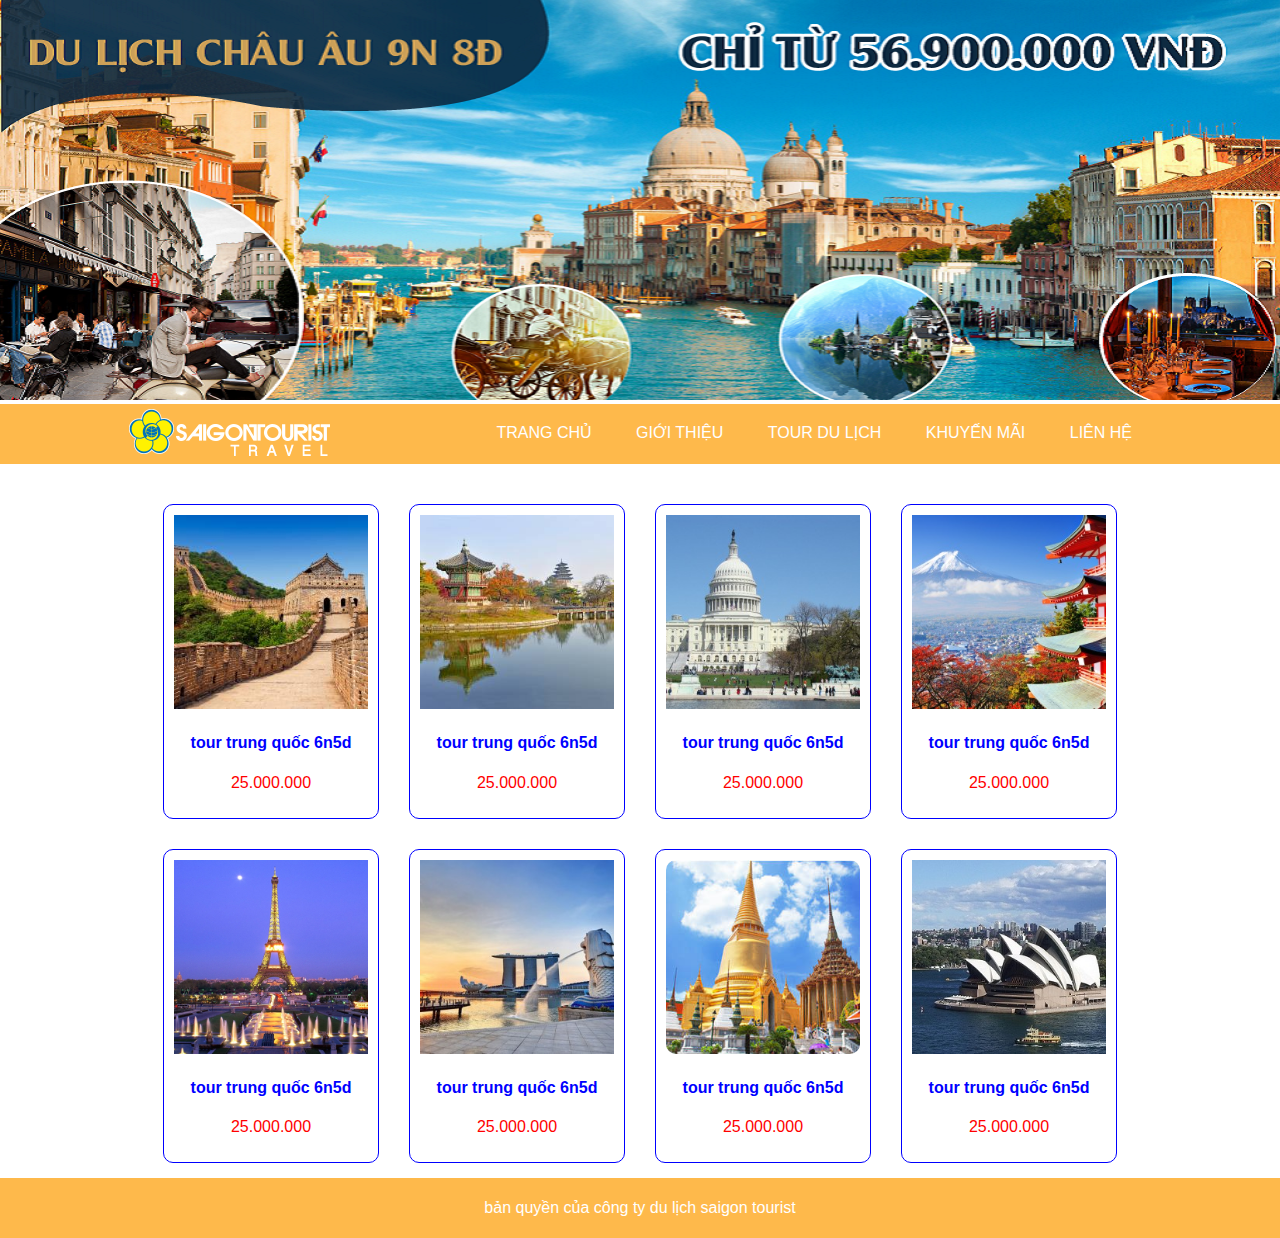
<file: index.html>
<!doctype html>
<html>
<head>
<meta charset="utf-8">
<title>SaiGon tourist</title>
<link rel="stylesheet" href="css/style.css">
<link rel="icon" href="image/favicon.png" type="imgae/x-icon">
</head>

<body>
<div class="banner"> <img src="image/banner.png" alt="" class="img-100"> </div>
<div class="header">
  <div class="container">
    <div class="logo"><a href="index.html"><img src="image/logo.png" alt=""></a></div>
    <div class="menu"> 
		<a href="index.html">trang chủ</a> 
		<a href="#">giới thiệu</a> 
		<a href="#">tour du lịch</a> 
		<a href="#">khuyến mãi</a> 
		<a href="lienhe.html">liên hệ</a> </div>
  </div>
</div>
<!--header-->
<main class="magine">
  <div class="container">
    <div class="w-25">
      <div class="vien"><img src="image/china.jpg" alt="" class="img-100 bo-boc">
        <h4 class="text-xanh">tour trung quốc 6n5d</h4>
        <p class="text-do">25.000.000</p>
      </div>
    </div>
    <div class="w-25">
      <div class="vien"><img src="image/hàn.jpg" alt="" class="img-100 bo-boc">
        <h4 class="text-xanh">tour trung quốc 6n5d</h4>
        <p class="text-do">25.000.000</p>
      </div>
    </div>
    <div class="w-25">
      <div class="vien"><img src="image/mỹ.jpg" alt="" class="img-100 bo-boc">
        <h4 class="text-xanh">tour trung quốc 6n5d</h4>
        <p class="text-do">25.000.000</p>
      </div>
    </div>
    <div class="w-25">
      <div class="vien"><img src="image/nhật.jpg" alt="" class="img-100 bo-boc">
        <h4 class="text-xanh">tour trung quốc 6n5d</h4>
        <p class="text-do">25.000.000</p>
      </div>
    </div>
    <div class="w-25">
      <div class="vien"><img src="image/pháp.jpg" alt="" class="img-100 bo-boc">
        <h4 class="text-xanh">tour trung quốc 6n5d</h4>
        <p class="text-do">25.000.000</p>
      </div>
    </div>
    <div class="w-25">
      <div class="vien"><img src="image/singapore.jpg" alt="" class="img-100 bo-boc">
        <h4 class="text-xanh">tour trung quốc 6n5d</h4>
        <p class="text-do">25.000.000</p>
      </div>
    </div>
    <div class="w-25">
      <div class="vien"><img src="image/thai lan.jpg" alt="" class="img-100 bo-goc">
        <h4 class="text-xanh">tour trung quốc 6n5d</h4>
        <p class="text-do">25.000.000</p>
      </div>
    </div>
    <div class="w-25">
      <div class="vien"><img src="image/Úc.jpg" alt="" class="img-100 bo-boc">
        <h4 class="text-xanh">tour trung quốc 6n5d</h4>
        <p class="text-do">25.000.000</p>
      </div>
    </div>
  </div>
</main>
	<footer class="">
	bản quyền của công ty du  lịch saigon tourist
	
	
	
	</footer>
</body>
</html>
</file>
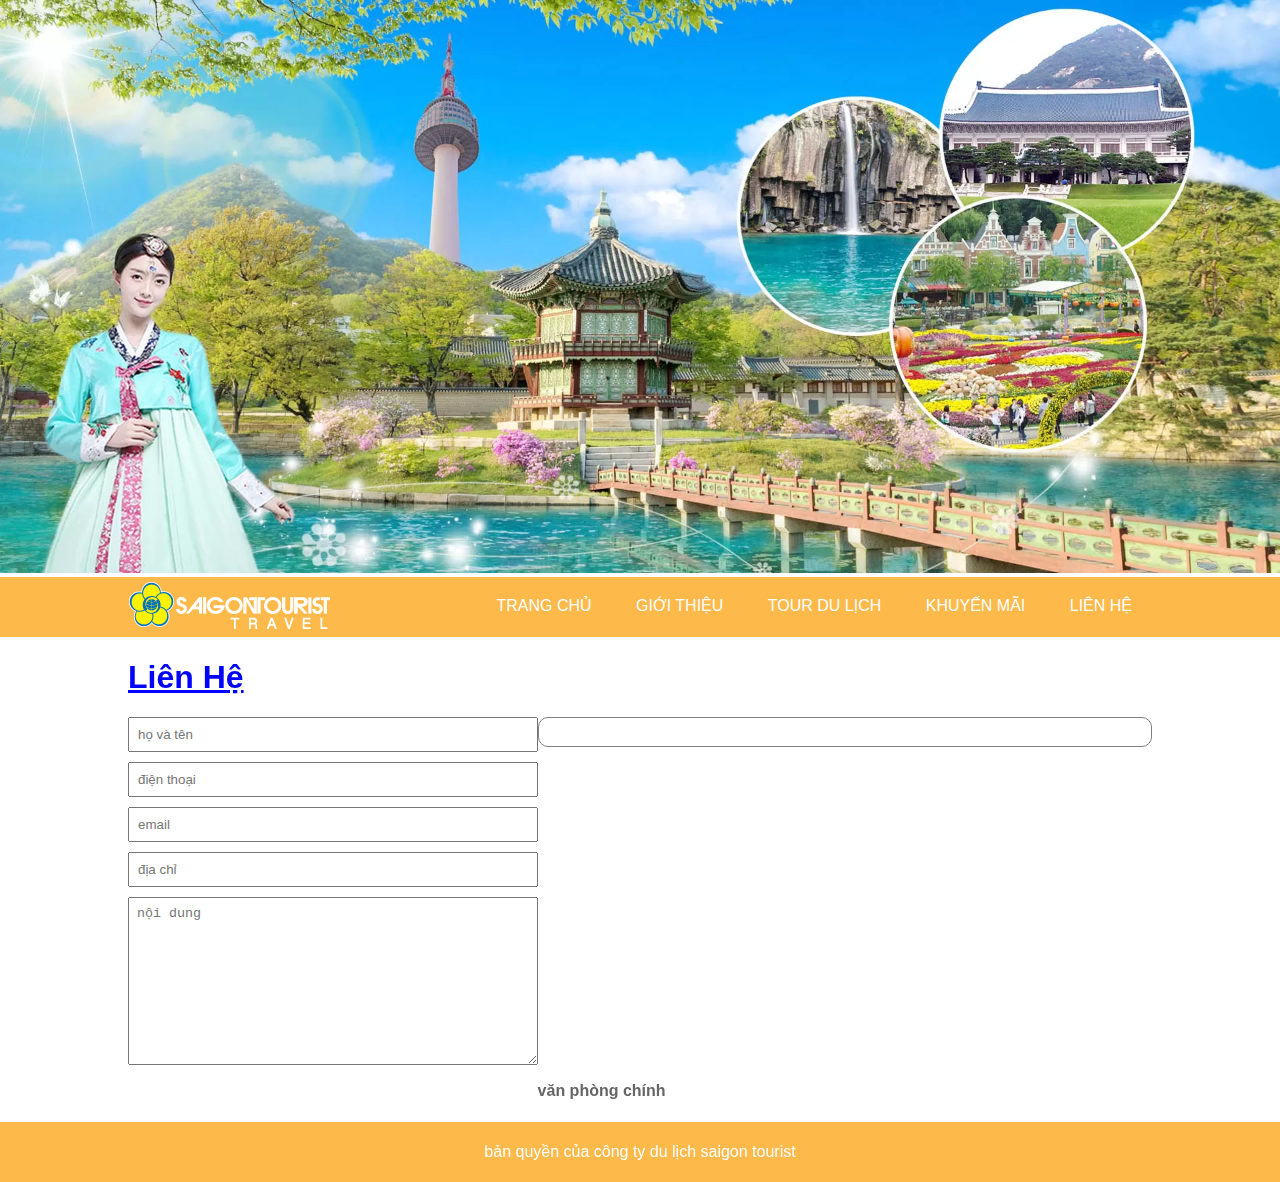
<file: lienhe.html>
<!doctype html>
<html>
<head>
<meta charset="utf-8">
<title>Untitled Document</title>
<link rel="stylesheet" href="css/style.css">
<link rel="icon" href="image/favicon.png" type="imgae/x-icon">
</head>

<body>
<div class="banner"> <img src="image/banner-01.webp" alt="" class="img-100"> </div>
<div class="header">
  <div class="container">
    <div class="logo"><a href="index.html"><img src="image/logo.png" alt=""></a></div>
    <div class="menu"> 
		<a href="#">trang chủ</a> 
		<a href="#">giới thiệu</a> 
		<a href="#">tour du lịch</a> 
		<a href="#">khuyến mãi</a> 
		<a href="#">liên hệ</a> </div>
  </div>
</div>
<!--header-->
<main>
<div class="container">
	<h1 class="text-xanh"> <u>Liên Hệ</u></h1>
	<div class="w-40">
	<form action="">
		<input type="text" placeholder="họ và tên" class="form-control">
		<input type="text" placeholder="điện thoại" class="form-control">
		<input type="text" placeholder="email" class="form-control">
		<input type="text" placeholder="địa chỉ"
		class="form-control">
		<textarea class="form-control" cols="30" rows="10" placeholder="nội dung"></textarea>
		</form>

	
	
	
	</div>
		<div class="w-60">
		<div class="vien-xam"></div>
		<iframe src="https://www.google.com/maps/embed?pb=!1m18!1m12!1m3!1d3919.4247739379907!2d106.68743227591018!3d10.778742589370182!2m3!1f0!2f0!3f0!3m2!1i1024!2i768!4f13.1!3m3!1m2!1s0x31752f3a9dea4e07%3A0x8d370eb90fc8de21!2zMjE0IE5ndXnhu4VuIMSQw6xuaCBDaGnhu4N1LCBQaMaw4budbmcgNiwgUXXhuq1uIDMsIFRow6BuaCBwaOG7kSBI4buTIENow60gTWluaCwgVmlldG5hbQ!5e0!3m2!1sen!2s!4v1716029616612!5m2!1sen!2s" width="100%" height="300px" style="border:0;" allowfullscreen="" loading="lazy" referrerpolicy="no-referrer-when-downgrade"></iframe>
		<h4>văn phòng chính</h4>
		
		</div>
	
	
	
	</div>

		
	  

		


</main>
	<footer class="">
	bản quyền của công ty du  lịch saigon tourist
	
	
	
	</footer>
</body>
</html>
</file>
<file: css/style.css>
@charset "utf-8";
/* CSS Document */
*{box-sizing: border-box}
body{
	font-family:Gotham, "Helvetica Neue", Helvetica, Arial, "sans-serif"; font-size: 16px;color:#666666; margin: 0
}
.banner{width: 100%;min-height: 300px}
.img-100{width: 100%;height: auto}
.container{width: 80%;margin: 0 auto}
.header{width: 100%;height: 60px;background-color: #FEB94B}
.logo{float: left}
.menu{float: right;padding-top: 20px}
.menu a{padding: 10px 20px;text-decoration: none;text-transform: uppercase;color:white}
.menu a:hover{color: darkred}
.main{width: 100%;min-height: 500px;clear: both}
.w-25{width: 25%;padding: 15px;float: left}
.vien{width: 100%;min-height: 200px;border: 1px solid blue; border-radius: 10px;;text-align: center;padding: 10px}
.bo-goc{border-radius: 10px}
.text-xanh{color: blue}
.text-do{color: red}
.magine{margin: 25px}
footer{width:100%;height:60px;background-color:#FEB94B; clear:both;
color: white; text-align: center; line-height: 60px 
}
.form-control{
	padding: 8px; margin-bottom: 10px; width: 100%
}
.kieuchu{
	text-transform: capitalize
}
.w-40{
	width: 40%; float: left
}
.w-60{
	width: 60%; float:left;
}
.vien-xam{
	width: 100%; min-height: 30px; border: 1px solid gray; border-radius: 10px; padding: 10px; margin-bottom: 10px
}
</file>
